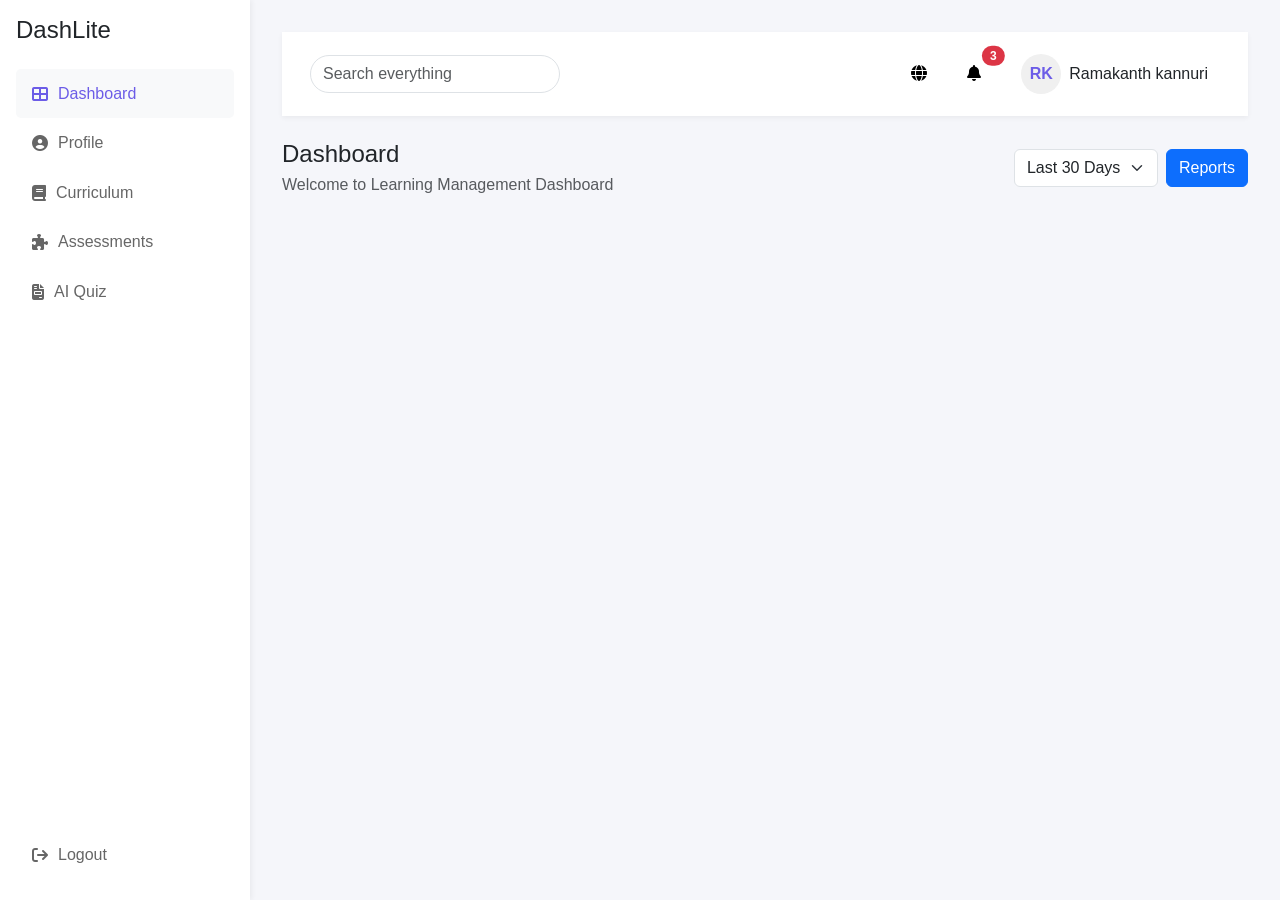
<file: scrap/index copy 2.html>
<!doctype html>
<html lang="en">
<head>
    <meta charset="UTF-8" />
    <meta content="width=device-width, initial-scale=1.0" name="viewport" />
    <title>DashLite - Learning Management Dashboard</title>
    <link href="https://cdnjs.cloudflare.com/ajax/libs/bootstrap/5.3.2/css/bootstrap.min.css"
          rel="stylesheet" />
    <link href="https://cdnjs.cloudflare.com/ajax/libs/font-awesome/6.4.0/css/all.min.css"
          rel="stylesheet" />
    <style>
        :root {
            --sidebar-width: 250px;
            --primary-color: #6c5ce7;
            --secondary-bg: #f8f9fa;
        }

        body {
            font-family: -apple-system, BlinkMacSystemFont, "Segoe UI", Roboto, "Helvetica Neue", Arial, sans-serif;
            background-color: #f5f6fa;
        }

        .sidebar {
            width: var(--sidebar-width);
            height: 100vh;
            position: fixed;
            left: 0;
            top: 0;
            background-color: white;
            padding: 1rem;
            box-shadow: 2px 0 5px rgba(0,0,0,0.05);
            display: flex;
            flex-direction: column;
            justify-content: space-between;
        }

        .logout {
            position: absolute;
            bottom: 20px;
            width: calc(var(--sidebar-width) - 2rem);
        }

        .main-content {
            margin-left: var(--sidebar-width);
            padding: 2rem;
        }

        .nav-link {
            color: #666;
            padding: 0.8rem 1rem;
            display: flex;
            align-items: center;
            gap: 10px;
            cursor: pointer;
        }

        .nav-link:hover,
        .nav-link.active {
            background-color: var(--secondary-bg);
            color: var(--primary-color);
            border-radius: 5px;
        }

        .main-content > div {
            display: none; /* Hide all content sections initially */
        }

        .main-content > div.active {
            display: block; /* Show only the active section */
        }

        /* Navbar Styling */
        .navbar {
            background-color: white;
            box-shadow: 0 2px 5px rgba(0, 0, 0, 0.05);
            padding: 0.8rem 1rem;
        }

        /* Search Bar */
        .navbar .form-control {
            width: 250px;
            border-radius: 20px;
        }

        /* Icons & Buttons */
        .navbar .btn {
            border: none;
            background: transparent;
            cursor: pointer;
        }

        .navbar .btn:hover {
            background-color: #f0f0f0;
        }

        /* Badge (Notifications) */
        .navbar .badge {
            font-size: 12px;
            font-weight: bold;
        }

        /* Avatar */
        .avatar {
            width: 40px;
            height: 40px;
            border-radius: 50%;
            background-color: #f0f0f0;
            display: flex;
            align-items: center;
            justify-content: center;
            font-weight: bold;
            color: var(--primary-color);
        }

        /* Dropdown Styling */
        .dropdown-menu {
            border: none;
            box-shadow: 0px 4px 8px rgba(0, 0, 0, 0.1);
            min-width: 150px;
        }

        /* Dark Mode */
        .dark-mode {
            background-color: #1a1a1a;
            color: white;
        }

        .dark-mode .navbar {
            background-color: #333;
        }

        .dark-mode .form-control {
            background-color: #444;
            color: white;
            border: 1px solid #555;
        }
    </style>
</head>
<body>
    <!-- Sidebar -->
    <div class="sidebar">
        <div>
            <h4 class="mb-4">DashLite</h4>
            <nav class="nav flex-column">
                <a class="nav-link active" data-target="dashboard">
                    <i class="fas fa-th-large"></i> Dashboard
                </a>
                <a class="nav-link" data-target="profile">
                    <i class="fas fa-user-circle"></i> Profile
                </a>
                <a class="nav-link" data-target="curriculum">
                    <i class="fas fa-book"></i> Curriculum
                </a>
                <a class="nav-link" data-target="assessments">
                    <i class="fa-solid fa-puzzle-piece"></i> Assessments
                </a>
                <a class="nav-link" data-target="ai-quiz">
                    <i class="fas fa-file-invoice"></i> AI Quiz
                </a>
            </nav>
        </div>

        <!-- Logout Button -->
        <div class="logout">
            <a class="nav-link" href="#">
                <i class="fa-solid fa-arrow-right-from-bracket"></i> Logout
            </a>
        </div>
    </div>

    <!-- Main Content -->
    <div class="main-content">
        <div class="active" id="dashboard">
            <nav class="navbar navbar-expand-lg navbar-light bg-white mb-4 p-3">
                <div class="container-fluid">
                    <form class="d-flex me-auto">
                        <input class="form-control"
                               placeholder="Search everything"
                               type="search" />
                    </form>

                    <div class="d-flex align-items-center gap-3">
                        <div class="dropdown">
                            <button class="btn btn-light"
                                    data-bs-toggle="dropdown"
                                    id="dropdownMenuButton"
                                    type="button">
                                <i class="fas fa-globe"></i>
                            </button>
                            <ul class="dropdown-menu">
                                <li>
                                    <a class="dropdown-item" href="#">
                                        English
                                    </a>
                                </li>
                                <li>
                                    <a class="dropdown-item" href="#">
                                        Spanish
                                    </a>
                                </li>
                            </ul>
                        </div>
                        <!-- <button class="btn btn-light">
                            <i class="fas fa-moon"></i>
                        </button> -->
                        <button class="btn btn-light position-relative">
                            <i class="fas fa-bell"></i>
                            <span class="position-absolute top-0 start-100 translate-middle badge rounded-pill bg-danger">
                                3
                            </span>
                        </button>
                        <div class="dropdown">
                            <button class="btn d-flex align-items-center gap-2"
                                    data-bs-toggle="dropdown"
                                    id="profileDropdown"
                                    type="button">
                                <div class="avatar">RK</div>
                                <span>Ramakanth kannuri</span>
                            </button>
                            <ul class="dropdown-menu">
                                <li>
                                    <a class="dropdown-item" href="#">
                                        Profile
                                    </a>
                                </li>
                                <li>
                                    <a class="dropdown-item" href="#">
                                        Settings
                                    </a>
                                </li>
                                <li>
                                    <hr class="dropdown-divider" />
                                </li>
                                <li>
                                    <a class="dropdown-item" href="#">Logout</a>
                                </li>
                            </ul>
                        </div>
                    </div>
                </div>
            </nav>
            <div class="d-flex justify-content-between align-items-center mb-4">
                <div>
                    <h4 class="mb-1">Dashboard</h4>
                    <p class="text-muted mb-0">
                        Welcome to Learning Management Dashboard
                    </p>
                </div>
                <div class="d-flex gap-2">
                    <select class="form-select">
                        <option>Last 30 Days</option>
                        <option>Last 60 Days</option>
                        <option>Last 90 Days</option>
                    </select>
                    <button class="btn btn-primary">Reports</button>
                </div>
            </div>
        </div>
        <div id="profile">
            <h1>Profile</h1>
            <p>This is the profile section.</p>
        </div>
        <div id="curriculum">
            <div id="curriculum">
                <div id="curriculum">
                    <p>Select Your Branch</p>
                    <div style="display: flex; gap: 20px;">
                        <!-- First Dropdown -->
                        <div class="dropdown">
                            <button id="dropdown-branch-button"
                                    class="btn btn-secondary dropdown-toggle"
                                    type="button"
                                    data-bs-toggle="dropdown"
                                    aria-expanded="false">
                                Select Branch
                            </button>
                            <ul class="dropdown-menu">
                                <li><a class="dropdown-item" href="#" data-branch="CSE / IT">CSE / IT</a></li>
                                <li><a class="dropdown-item" href="#" data-branch="ECE, EEE, EIE">ECE, EEE, EIE</a></li>
                                <li><a class="dropdown-item" href="#" data-branch="Mechanical">Mechanical</a></li>
                                <li><a class="dropdown-item" href="#" data-branch="Chemical">Chemical</a></li>
                                <li><a class="dropdown-item" href="#" data-branch="Civil">Civil</a></li>
                            </ul>
                        </div>
                
                        <!-- Second Dropdown (Initially Hidden) -->
                        <div class="dropdown" id="second-dropdown-container" style="display: none;">
                            <button id="dropdown-subject-button"
                                    class="btn btn-secondary dropdown-toggle"
                                    type="button"
                                    data-bs-toggle="dropdown"
                                    aria-expanded="false">
                                    Indicate Job Preference
                            </button>
                            <ul class="dropdown-menu" id="dropdown-subject-menu">
                                <!-- Predefined job roles for each branch -->
                                <div id="CSE / IT-roles" class="job-roles d-none">
                                    <li><a class="dropdown-item" href="#" data-role="Frontend Development">Frontend Development</a></li>
                                    <li><a class="dropdown-item" href="#" data-role="Backend Development">Backend Development</a></li>
                                </div>
                
                                <div id="ECE, EEE, EIE-roles" class="job-roles d-none">
                                    <li><a class="dropdown-item" href="#" data-role="Embedded Application Developer">Embedded Application Developer (ECE)</a></li>
                                    <li><a class="dropdown-item" href="#" data-role="Electrical Design Engineer">Electrical Design Engineer (EEE)</a></li>
                                    <li><a class="dropdown-item" href="#" data-role="Electronics Engineer">Electronics Engineer (EEE, EIE & ECE)</a></li>
                                    <li><a class="dropdown-item" href="#" data-role="Trainee Engineer">Trainee Engineer</a></li>
                                    <li><a class="dropdown-item" href="#" data-role="Engineer - PLC Programmer">Engineer - PLC Programmer</a></li>
                                    <li><a class="dropdown-item" href="#" data-role="VLSI Design Engineer">VLSI Design Engineer</a></li>
                                </div>
                
                                <div id="Mechanical-roles" class="job-roles d-none">
                                    <li><a class="dropdown-item" href="#" data-role="Mechanical Engineer (Intern)">Mechanical Engineer (Intern)</a></li>
                                    <li><a class="dropdown-item" href="#" data-role="Mechanical Engineering, Structural Engineering">Mechanical Engineering, Structural Engineering</a></li>
                                    <li><a class="dropdown-item" href="#" data-role="R&D Intern">R&D Intern</a></li>
                                </div>
                
                                <div id="Chemical-roles" class="job-roles d-none">
                                    <li><a class="dropdown-item" href="#" data-role=" Process Engineer in chemical plants"> Process Engineer in chemical plants</a></li>
                                    <li><a class="dropdown-item" href="#" data-role="Production Engineer at pharmaceutical companies">Production Engineer at pharmaceutical companies</a></li>
                                    <li><a class="dropdown-item" href="#" data-role="Research & Development Engineer">Research & Development Engineer</a></li>
                                    <li><a class="dropdown-item" href="#" data-role="Technical Service Engineer at chemical companies">Technical Service Engineer at chemical companies</a></li>
                                    <li><a class="dropdown-item" href="#" data-role="Process Safety Engineer at industrial plants">Process Safety Engineer at industrial plants</a></li>
                                    <li><a class="dropdown-item" href="#" data-role="Environmental Engineer at treatment plants">Environmental Engineer at treatment plants</a></li>
                                    <li><a class="dropdown-item" href="#" data-role="Process Design Engineer at engineering firms">Process Design Engineer at engineering firms</a></li>
                                </div>
                
                                <div id="Civil-roles" class="job-roles d-none">
                                    <li><a class="dropdown-item" href="#" data-role="Site Engineer at construction companies">Site Engineer at construction companies</a></li>
                                    <li><a class="dropdown-item" href="#" data-role="Structural Design Engineer">Structural Design Engineer</a></li>
                                    <li><a class="dropdown-item" href="#" data-role="Quality Control Engineer at construction sites">Quality Control Engineer at construction sites</a></li>
                                    <li><a class="dropdown-item" href="#" data-role="AutoCAD Designer at architecture firms">AutoCAD Designer at architecture firms</a></li>
                                </div>
                            </ul>
                        </div>
                    </div>
                
                    <!-- Content Display Area -->
                    <div id="content-display" class="mt-4" style="display: none;">
                        <h4 id="content-title"></h4>
                        <div id="content-description"></div>
                    </div>
                </div>
                
                <script>
                    // Define content descriptions for job roles
                    const jobDescriptions = {
                        "Frontend Development": {
                            title: "Frontend Developer",
                            description: `
                                <strong>Skills:</strong>
                                <ul>
                                    <li>HTML/CSS/JavaScript</li>
                                    <li>React/Angular</li>
                                    <li>Responsive Design</li>
                                </ul>
                            `
                        },
                        "Backend Development": {
                            title: "Backend Developer",
                            description: `
                                <strong>Skills:</strong>
                                <ul>
                                    <li>Node.js/Python/Java</li>
                                    <li>REST APIs</li>
                                    <li>Database Management</li>
                                </ul>
                            `
                        },
                        "Embedded Application Developer": {
        "title": "Embedded Developer (ECE)",
        "description": `
            <strong>Skills:</strong>
            <ul>
                <li>ARM Processor</li>
                <li>C Programming</li>
                <li>Communication Protocols</li>
            </ul>
        `
    },
    "Electrical Design Engineer": {
        "title": "Electrical Design Engineer (EEE)",
        "description": `
            <strong>Skills:</strong>
            <ul>
                <li>AutoCAD Electrical</li>
                <li>Circuit Design</li>
                <li>Power Systems</li>
            </ul>
        `
    },
    "Electronics Engineer": {
        "title": "Electronics Engineer (EEE, EIE & ECE)",
        "description": `
            <strong>Skills:</strong>
            <ul>
                <li>Analog and Digital Circuit Design</li>
                <li>Signal Processing</li>
                <li>Microcontrollers</li>
            </ul>
        `
    },
    "Trainee Engineer": {
        "title": "Trainee Engineer",
        "description": `
            <strong>Skills:</strong>
            <ul>
                <li>Basic Circuit Theory</li>
                <li>Problem-Solving</li>
                <li>Team Collaboration</li>
            </ul>
        `
    },
    "Engineer - PLC Programmer": {
        "title": "Engineer - PLC Programmer",
        "description": `
            <strong>Skills:</strong>
            <ul>
                <li>PLC Programming (Siemens, Allen-Bradley)</li>
                <li>SCADA Systems</li>
                <li>Industrial Automation</li>
            </ul>
        `
    },
    
    "VLSI Design Engineer": {
        "title": "VLSI Design Engineer",
        "description": `
            <strong>Skills:</strong>
            <ul>
                <li>PLC Programming (Siemens, Allen-Bradley)</li>
                <li>SCADA Systems</li>
                <li>Industrial Automation</li>
            </ul>
        `
    },
                        "Mechanical Engineer (Intern)": {
        "title": "Mechanical Engineer Intern",
        "description": `
            <strong>Skills:</strong>
            <ul>
                <li>SolidWorks</li>
                <li>Finite Element Analysis (FEA)</li>
                <li>Basic Thermodynamics</li>
            </ul>
        `
    },
    "Mechanical Engineering, Structural Engineering": {
        "title": "Mechanical and Structural Engineer",
        "description": `
            <strong>Skills:</strong>
            <ul>
                <li>AutoCAD</li>
                <li>Load Analysis</li>
                <li>Material Science</li>
            </ul>
        `
    },
    "R&D Intern": {
        "title": "Research and Development Intern",
        "description": `
            <strong>Skills:</strong>
            <ul>
                <li>Analytical Thinking</li>
                <li>Experimental Design</li>
                <li>Data Analysis</li>
            </ul>
        `
    },
                        "Process Engineer in chemical plants": {
        "title": "Process Engineer (Chemical Plants)",
        "description": `
            <strong>Skills:</strong>
            <ul>
                <li>Process Simulation Software</li>
                <li>Mass and Energy Balances</li>
                <li>Process Optimization</li>
            </ul>
        `
    },
    "Production Engineer at pharmaceutical companies": {
        "title": "Production Engineer (Pharmaceuticals)",
        "description": `
            <strong>Skills:</strong>
            <ul>
                <li>Good Manufacturing Practices (GMP)</li>
                <li>Lean Manufacturing</li>
                <li>Quality Control</li>
            </ul>
        `
    },
    "Research & Development Engineer": {
        "title": "R&D Engineer",
        "description": `
            <strong>Skills:</strong>
            <ul>
                <li>Experimental Methodologies</li>
                <li>Prototype Development</li>
                <li>Technical Documentation</li>
            </ul>
        `
    },
    "Technical Service Engineer at chemical companies": {
        "title": "Technical Service Engineer (Chemical Companies)",
        "description": `
            <strong>Skills:</strong>
            <ul>
                <li>Customer Support</li>
                <li>Technical Troubleshooting</li>
                <li>Product Knowledge</li>
            </ul>
        `
    },
    "Process Safety Engineer at industrial plants": {
        "title": "Process Safety Engineer (Industrial Plants)",
        "description": `
            <strong>Skills:</strong>
            <ul>
                <li>Risk Assessment</li>
                <li>Safety Management Systems</li>
                <li>Regulatory Compliance</li>
            </ul>
        `
    },
    "Environmental Engineer at treatment plants": {
        "title": "Environmental Engineer (Treatment Plants)",
        "description": `
            <strong>Skills:</strong>
            <ul>
                <li>Environmental Regulations</li>
                <li>Water Quality Management</li>
                <li>Pollution Control Technologies</li>
            </ul>
        `
    },
    "Process Design Engineer at engineering firms": {
        "title": "Process Design Engineer (Engineering Firms)",
        "description": `
            <strong>Skills:</strong>
            <ul>
                <li>Process Flow Diagrams</li>
                <li>Design Software (ASPEN, HYSYS)</li>
                <li>Project Management</li>
            </ul>
        `
    },
                        "Site Engineer at construction companies": {
        "title": "Site Engineer (Construction)",
        "description": `
            <strong>Skills:</strong>
            <ul>
                <li>Project Management</li>
                <li>Site Surveying</li>
                <li>Construction Safety Standards</li>
            </ul>
        `
    },
    "Structural Design Engineer": {
        "title": "Structural Design Engineer",
        "description": `
            <strong>Skills:</strong>
            <ul>
                <li>Building Codes and Standards</li>
                <li>Finite Element Analysis (FEA)</li>
                <li>AutoCAD and Revit</li>
            </ul>
        `
    },
    "Quality Control Engineer at construction sites": {
        "title": "Quality Control Engineer (Construction Sites)",
        "description": `
            <strong>Skills:</strong>
            <ul>
                <li>Inspection Techniques</li>
                <li>Quality Assurance Protocols</li>
                <li>Defect Tracking</li>
            </ul>
        `
    },
    "AutoCAD Designer at architecture firms": {
        "title": "AutoCAD Designer (Architecture Firms)",
        "description": `
            <strong>Skills:</strong>
            <ul>
                <li>AutoCAD Proficiency</li>
                <li>3D Modeling</li>
                <li>Architectural Drafting</li>
            </ul>
        `
    }
                    };
                
                    // Handle first dropdown selection
                    document.querySelectorAll('.dropdown-item[data-branch]').forEach(item => {
                        item.addEventListener('click', function () {
                            const selectedBranch = this.getAttribute('data-branch');
                            document.getElementById('dropdown-branch-button').textContent = selectedBranch;
                            document.getElementById('dropdown-branch-button').disabled = true; // Disable first dropdown
                
                            // Show second dropdown
                            document.getElementById('second-dropdown-container').style.display = 'block';
                
                            // Hide all role lists and show the selected branch roles
                            document.querySelectorAll('.job-roles').forEach(list => list.classList.add('d-none'));
                            document.getElementById(`${selectedBranch}-roles`).classList.remove('d-none');
                        });
                    });
                
                    // Handle second dropdown selection
                    document.querySelectorAll('.dropdown-item[data-role]').forEach(item => {
                        item.addEventListener('click', function () {
                            const selectedRole = this.getAttribute('data-role');
                            document.getElementById('dropdown-subject-button').textContent = selectedRole;
                
                            // Display content
                            const content = jobDescriptions[selectedRole];
                            document.getElementById('content-title').textContent = content.title;
                            document.getElementById('content-description').innerHTML = content.description;
                            document.getElementById('content-display').style.display = 'block';
                        });
                    });
                </script>
                
            </div>
        </div>
        <div id="assessments">
            <h1>Assessments</h1>
            <p>This is the assessments section.</p>
        </div>
        <div id="ai-quiz">
            <h1>AI Quiz</h1>
            <p>This is the AI quiz section.</p>
        </div>
    </div>

    <script>
        // SideBar
        document.querySelectorAll('.nav-link').forEach(link => {
            link.addEventListener('click', function () {
                let target = this.getAttribute('data-target');
                if (!target) return; // Ignore links without a target

                // Hide all sections
                document.querySelectorAll('.main-content > div').forEach(section => {
                    section.classList.remove('active');
                });

                // Show only the selected section
                document.getElementById(target).classList.add('active');

                // Remove active class from all links
                document.querySelectorAll('.nav-link').forEach(nav => {
                    nav.classList.remove('active');
                });

                // Set active class on clicked link
                this.classList.add('active');
            });
        });

        // Navbar Script
        document.addEventListener("DOMContentLoaded", function () {
            // Dropdown toggling
            document.querySelectorAll("[data-bs-toggle='dropdown']").forEach(button => {
                button.addEventListener("click", function (event) {
                    event.stopPropagation();
                    let dropdownMenu = this.nextElementSibling;
                    document.querySelectorAll(".dropdown-menu").forEach(menu => {
                        if (menu !== dropdownMenu) {
                            menu.classList.remove("show");
                        }
                    });
                    dropdownMenu.classList.toggle("show");
                });
            });

            // Close dropdowns when clicking outside
            document.addEventListener("click", function () {
                document.querySelectorAll(".dropdown-menu").forEach(menu => {
                    menu.classList.remove("show");
                });
            });

            // Notification bell click (Optional)
            document.querySelector(".fa-bell").addEventListener("click", function () {
                alert("You have new notifications!");
            });

            // Dark mode toggle
            document.querySelector(".fa-moon").addEventListener("click", function () {
                document.body.classList.toggle("dark-mode");
            });
        });
    </script>
</body>
</html>
</file>
